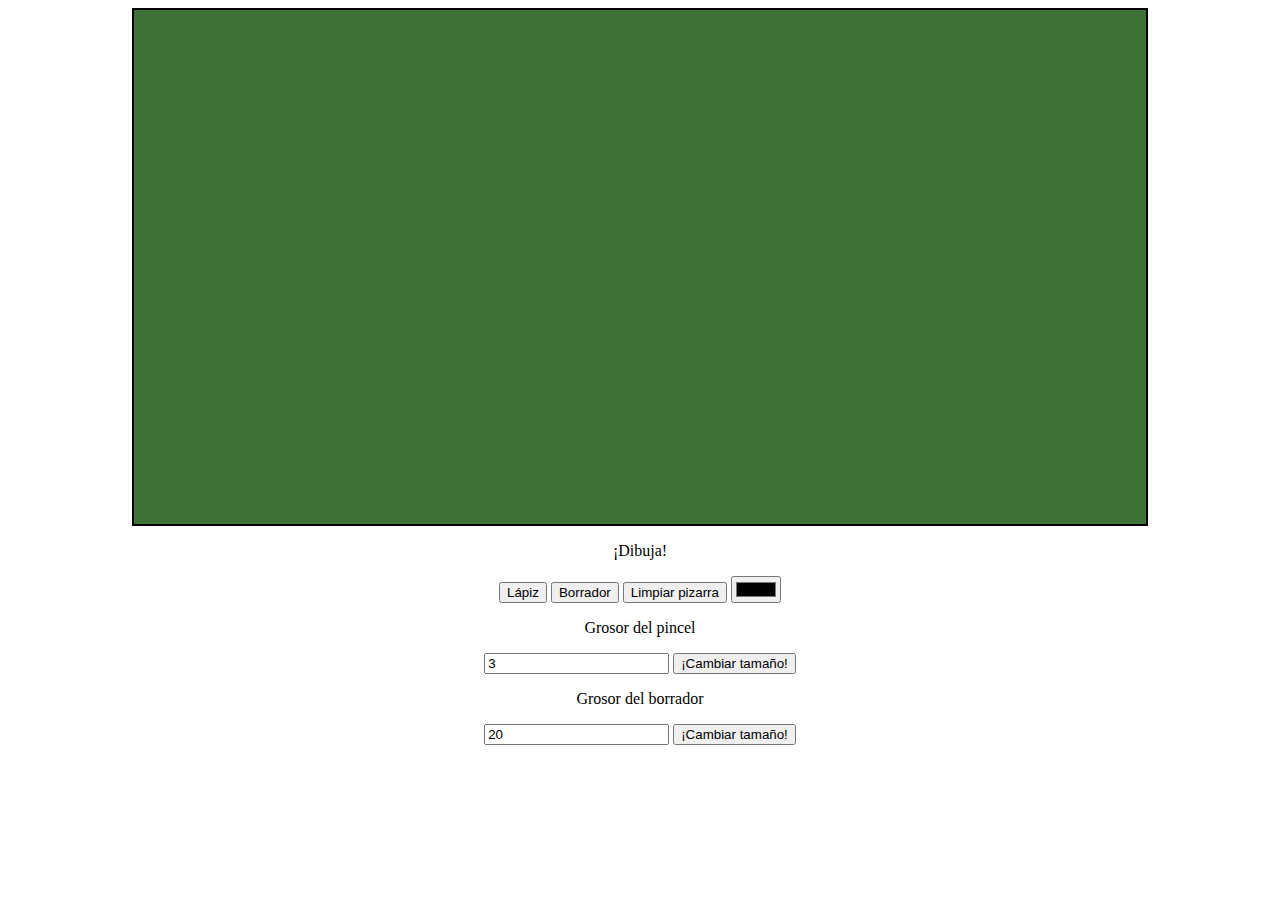
<file: index.html>
<!DOCTYPE html>
<html lang="es" dir="ltr">
  <head>
    <meta name="viewport" content="width=device-width, initial-scale=1.0" charset="utf-8">
    <title>Pizarra de dibujo</title>
    <link rel="stylesheet" href="style.css" type="text/css" media="all">
  </head>
  <body>
    <center>
    <div id="contenedor">
      <canvas id="pizarra"></canvas>
    </div>
    <p>¡Dibuja!</p>
    <input id="lapiz" type="button" value="Lápiz">
    <input id="borrador" type="button" value="Borrador">
    <input id="limpiar" type="button" value="Limpiar pizarra" />
    <input id="colorpicker" type="color" />
    <br />
    <p>Grosor del pincel</p>
    <input id="valortamanolapiz" type="text" value="3" />
    <input id ="botontamanolapiz" type="button" value="¡Cambiar tamaño!" />
    <br />
    <p>Grosor del borrador</p>
    <input id="valortamanoborrador" type="text" value="20">
    <input id="botontamanoborrador" type="button" value="¡Cambiar tamaño!">
    </center>

    <!-- <script type="text/javascript" src="utilidades.js"></script> -->
    <script type="text/javascript" src="eventos.js"></script>
  </body>
</html>
</file>
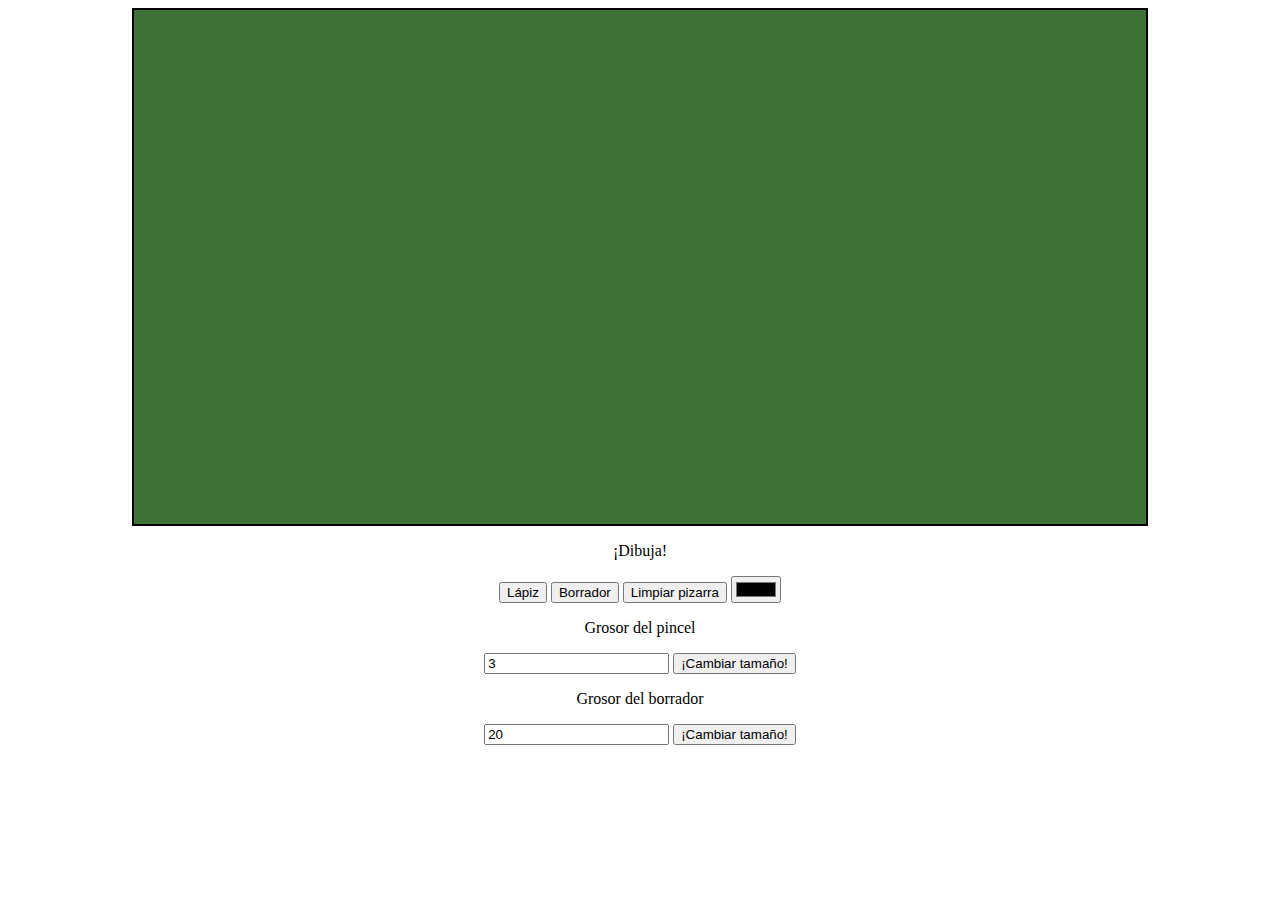
<file: mouse.html>
<!DOCTYPE html>
<html lang="en" dir="ltr">
  <head>
    <meta name="viewport" content="width=device-width, initial-scale=1.0" charset="utf-8">
    <title>Pizarra de dibujo</title>
    <link rel="stylesheet" href="style.css" type="text/css" media="all">
  </head>
  <body>
    <center>
    <div id="contenedor">
      <canvas id="pizarra"></canvas>
    </div>
    <p>¡Dibuja!</p>
    <input id="lapiz" type="button" value="Lápiz">
    <input id="borrador" type="button" value="Borrador">
    <input id="limpiar" type="button" value="Limpiar pizarra" />
    <input id="colorpicker" type="color" />
    <br />
    <p>Grosor del pincel</p>
    <input id="valortamanolapiz" type="text" value="3" />
    <input id ="botontamanolapiz" type="button" value="¡Cambiar tamaño!" />
    <br />
    <p>Grosor del borrador</p>
    <input id="valortamanoborrador" type="text" value="20">
    <input id="botontamanoborrador" type="button" value="¡Cambiar tamaño!">
    </center>

    <!-- <script type="text/javascript" src="utilidades.js"></script> -->
    <script type="text/javascript" src="eventos.js"></script>
  </body>
</html>
</file>
<file: style.css>
#pizarra {
  width: 100%;
  height: 100%;
}
#contenedor {
  border: 2px black solid;
  background-color: #3f7238;
  width: 80%;
}
</file>
